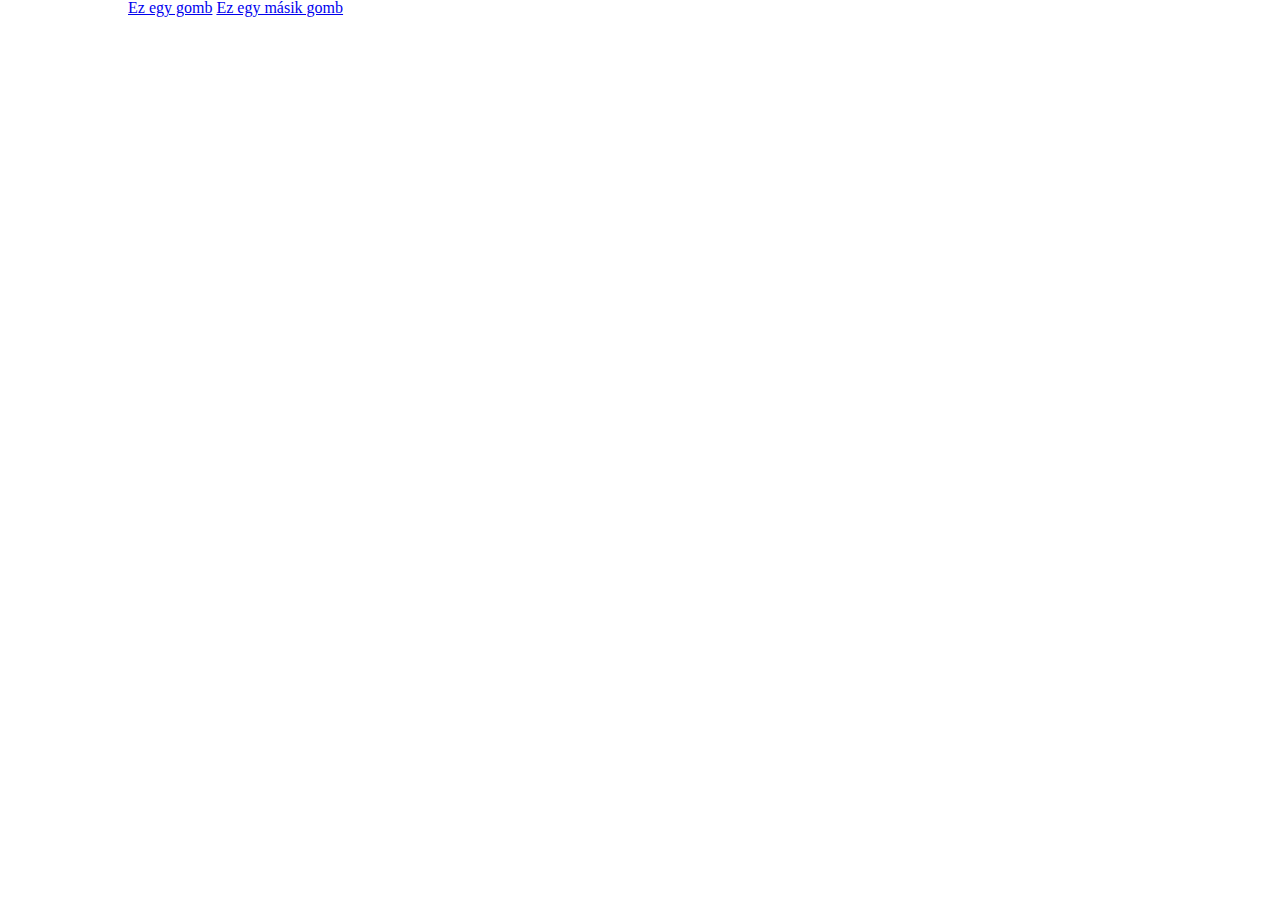
<file: index.html>
<!--
To change this template, choose Tools | Templates
and open the template in the editor.
-->
<!DOCTYPE html>
<html>
	<head>
		<title>OverlayBox</title>
		<meta http-equiv="Content-Type" content="text/html; charset=UTF-8">
		<link type="text/css" rel="stylesheet" href="default.css"/>
		<script type="text/javascript" src="js/libs/jquery-1.9.0/jquery.min.js"></script>
		<script type="text/javascript" src="js/libs/overlayBox.js"></script>
		<style>
			#overlay {
				position: absolute;
				top: 0;
				left: 0;
				background: url('overlay-bg.png') repeat;
				display: none;
			}
			#overlay .overlay-content {
				display: none;
				height: auto;
			}
			#overlay .loaded-content,
			#overlay .error-content {
				float: left;
				display: none;
				height: 300px;
			}

			#overlay #overlay-close {
				position: absolute;
				top: 5px;
				right: 5px;
			}
		</style>
	</head>
	<body>
		<div id="overlay">
			&nbsp;
		</div>
		<div id="layout">
			<a href="text.log" class="button" data-overlay-btn-id='1'>Ez egy gomb</a>
			<a href="text2.log" class="button" data-overlay-btn-id='2'>Ez egy másik gomb</a>
		</div>
		<script type="text/javascript">
            $(document).ready(function() {
                $('.button').on({
                    click : function(e) {
                        e.preventDefault();
                        e.stopPropagation();

                        var contentData = "<a href=# id='overlay-close'>X</a>Valami";

                        $('#overlay').overlayBox({
                            closeBtnId : '#overlay-close',
                            contentBlockWidth : '400',
                            zIndexValue : '10',
                            onOverlayLoaded : function(el) {
                                console.info(el)
                            },
                            onOverlayClosed : function() {
                                console.info('CLOSED OVERLAY');
                            }
                        }, contentData);
                    }
                });

            });
		</script>
	</body>
</html>
</file>
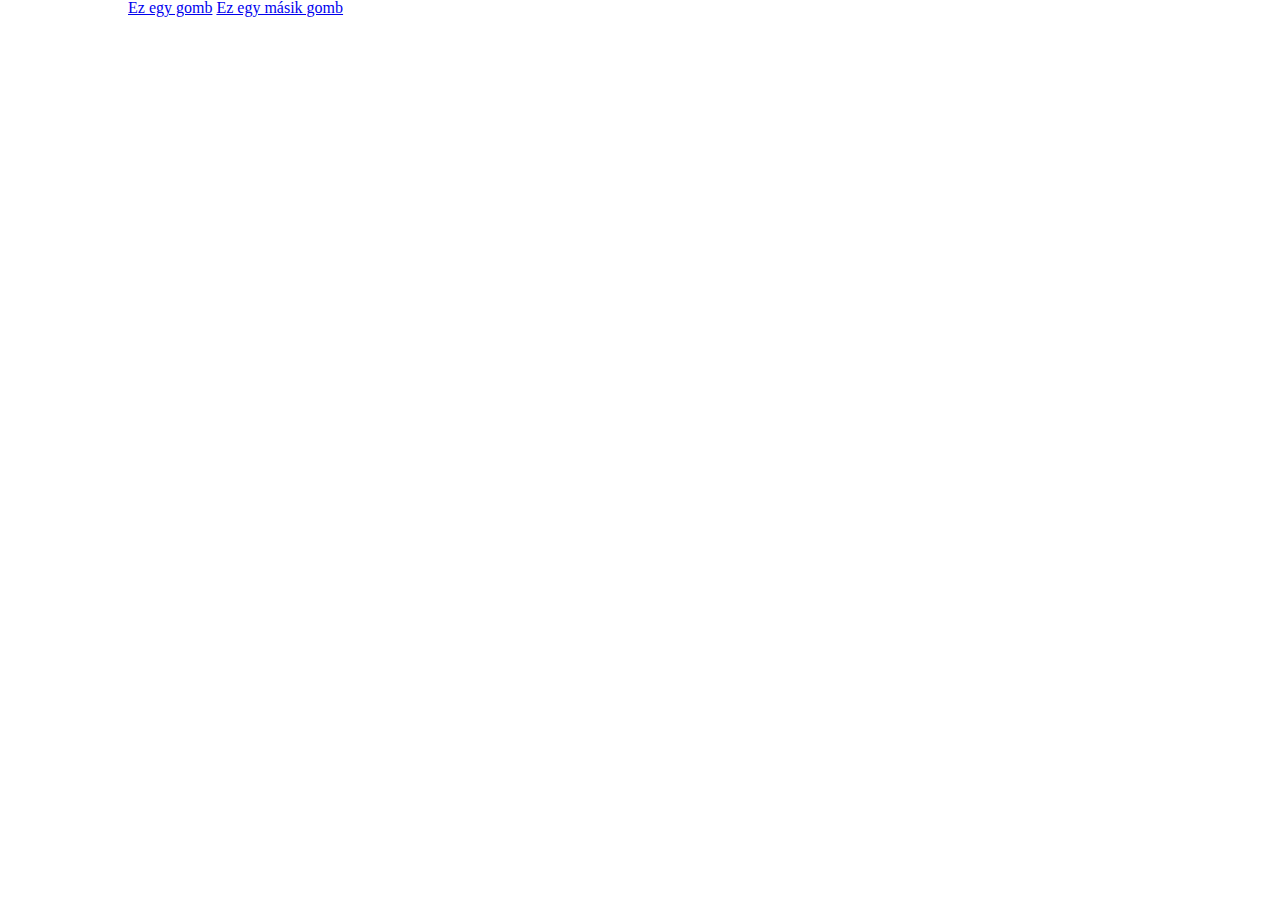
<file: Demos/demo-1.html>
<!--
To change this template, choose Tools | Templates
and open the template in the editor.
-->
<!DOCTYPE html>
<html>
	<head>
		<title>OverlayBox - Demo 1 - Generate data with JS variable</title>
		<meta http-equiv="Content-Type" content="text/html; charset=UTF-8">
		<link type="text/css" rel="stylesheet" href="../default.css"/>
		<script type="text/javascript" src="../js/libs/jquery-1.9.0/jquery.min.js"></script>
		<script type="text/javascript" src="../js/libs/overlayBox.js"></script>
		<style>
			#overlay {
				position: absolute;
				top: 0;
				left: 0;
				background: url('../overlay-bg.png') repeat;
				display: none;
			}
			#overlay .overlay-content {
				display: none;
				height: auto;
			}
			#overlay .loaded-content,
			#overlay .error-content {
				float: left;
				display: none;
				height: 300px;
			}

			#overlay #overlay-close {
				position: absolute;
				top: 5px;
				right: 5px;
			}
		</style>
	</head>
	<body>
		<div id="overlay">
			&nbsp;
		</div>
		<div id="layout">
			<a href='#' class="button" data-overlay-btn-id='1'>Ez egy gomb</a>
			<a href='#'  class="button" data-overlay-btn-id='2'>Ez egy másik gomb</a>
		</div>
		<script type="text/javascript">
            $(document).ready(function() {
                $('.button').on({
                    click : function(e) {
                        e.preventDefault();
                        e.stopPropagation();

                        var contentData = "<a href=# id='overlay-close'>X</a>Valami";

                        $('#overlay').overlayBox({
                            closeBtnId : '#overlay-close',
                            contentBlockWidth : '400',
                            zIndexValue : '10',
                            layoutId: 'layout',
                            onOverlayLoaded : function(el) {
                                console.info(el)
                            },
                            onOverlayClosed : function() {
                                console.info('CLOSED OVERLAY');
                            }
                        }, contentData);
                    }
                });

            });
		</script>
	</body>
</html>
</file>
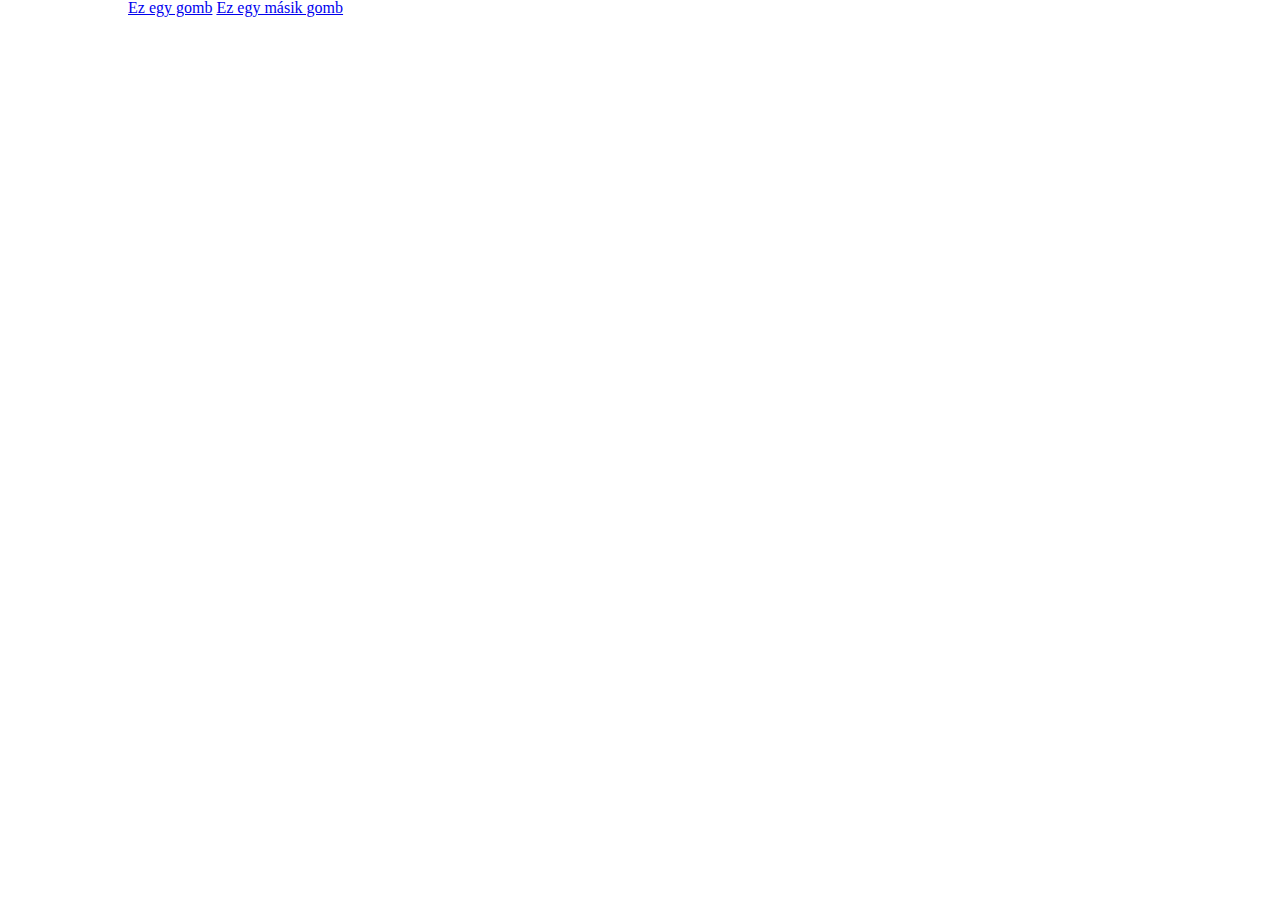
<file: Demos/demo-2.html>
<!--
To change this template, choose Tools | Templates
and open the template in the editor.
-->
<!DOCTYPE html>
<html>
	<head>
		<title>OverlayBox - Demo 2 - Generate data from HTML</title>
		<meta http-equiv="Content-Type" content="text/html; charset=UTF-8">
		<link type="text/css" rel="stylesheet" href="../default.css"/>
		<script type="text/javascript" src="../js/libs/jquery-1.9.0/jquery.min.js"></script>
		<script type="text/javascript" src="../js/libs/overlayBox.js"></script>
		<style>
			#overlay {
				position: absolute;
				top: 0;
				left: 0;
				background: url('../overlay-bg.png') repeat;
				display: none;
			}
			#overlay .overlay-content {
				display: none;
				height: auto;
			}
			#overlay .loaded-content,
			#overlay .error-content {
				float: left;
				display: none;
				height: 300px;
			}

			#overlay #overlay-close {
				position: absolute;
				top: 5px;
				right: 5px;
			}
		</style>
	</head>
	<body>
		<div id="overlay">
			<div class="overlay-content">This is a content</div>
			<div class="overlay-content">This is an other content</div>
		</div>
		<div id="layout">
			<a href='#' class="button" data-overlay-btn-id='1'>Ez egy gomb</a>
			<a href='#' class="button" data-overlay-btn-id='2'>Ez egy másik gomb</a>
		</div>
		<script type="text/javascript">
            $(document).ready(function() {
                $('.button').on({
                    click : function(e) {
                        e.preventDefault();
                        e.stopPropagation();

                        var contentData = "<a href=# id='overlay-close'>X</a>Valami";

                        $('#overlay').overlayBox({
                            closeBtnId : '#overlay-close',
                            contentBlockWidth : '400',
                            zIndexValue : '10',
                            onOverlayLoaded : function(el) {
                                console.info(el)
                            },
                            onOverlayClosed : function() {
                                console.info('CLOSED OVERLAY');
                            }
                        }, $(this));
                    }
                });

            });
		</script>
	</body>
</html>
</file>
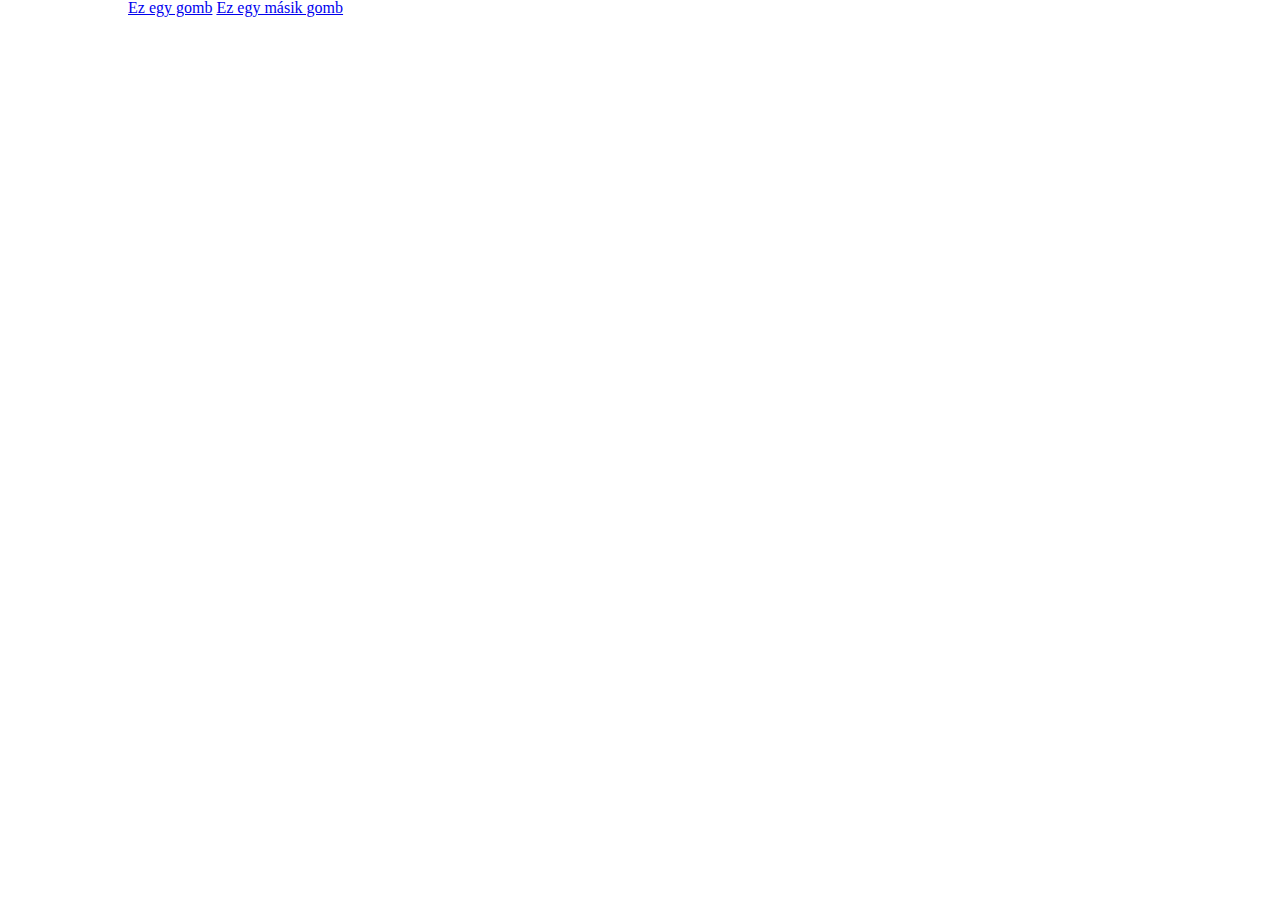
<file: Demos/demo-3.html>
<!--
To change this template, choose Tools | Templates
and open the template in the editor.
-->
<!DOCTYPE html>
<html>
	<head>
		<title>OverlayBox - Demo 3 - Generate data with AJAX</title>
		<meta http-equiv="Content-Type" content="text/html; charset=UTF-8">
		<link type="text/css" rel="stylesheet" href="../default.css"/>
		<script type="text/javascript" src="../js/libs/jquery-1.9.0/jquery.min.js"></script>
		<script type="text/javascript" src="../js/libs/overlayBox.js"></script>
		<style>
			#overlay {
				position: absolute;
				top: 0;
				left: 0;
				background: url('../overlay-bg.png') repeat;
				display: none;
			}
			#overlay .overlay-content {
				display: none;
				height: auto;
			}
			#overlay .loaded-content, #overlay .error-content {
				float: left;
				display: none;
				height: 300px;
			}

			#overlay #overlay-close {
				position: absolute;
				top: 5px;
				right: 5px;
			}
		</style>
	</head>
	<body>
		<div id="overlay">
			&nbsp;
		</div>
		<div id="layout">
			<a href="../text.log" class="button" data-overlay-btn-id='1'>Ez egy gomb</a>
			<a href="../text2.log" class="button" data-overlay-btn-id='2'>Ez egy másik gomb</a>
		</div>
		<script type="text/javascript">
			$(document).ready(function() {
				$('.button').on({
					click : function(e) {
						e.preventDefault();
						e.stopPropagation();

						var contentData = "<a href=# id='overlay-close'>X</a>Valami";

						$('#overlay').overlayBox({
							closeBtnId : '#overlay-close',
							contentBlockWidth : '400',
							zIndexValue : '10',
							onOverlayLoaded : function(el) {
								console.info(el)
							},
							onOverlayClosed : function() {
								console.info('CLOSED OVERLAY');
							}
						}, {
							dataFromServer : {
								method : 'post',
								dataType : 'JSON',
								url : $(this).attr('href'),
								loaderIcon : '../ajax-loader.gif',
								loaderId : 'ajax-loader',
								error_404_html : '<img src="../404-not-found.gif" alt=""/>',
								loadedContentHeight : 300
							}
						});
					}
				});

			});
		</script>
	</body>
</html>
</file>
<file: default.css>
/* http://meyerweb.com/eric/tools/css/reset/ 
   v2.0 | 20110126
   License: none (public domain)
*/

html, body, div, span, applet, object, iframe,
h1, h2, h3, h4, h5, h6, p, blockquote, pre,
a, abbr, acronym, address, big, cite, code,
del, dfn, em, img, ins, kbd, q, s, samp,
small, strike, strong, sub, sup, tt, var,
b, u, i, center,
dl, dt, dd, ol, ul, li,
fieldset, form, label, legend,
table, caption, tbody, tfoot, thead, tr, th, td,
article, aside, canvas, details, embed, 
figure, figcaption, footer, header, hgroup, 
menu, nav, output, ruby, section, summary,
time, mark, audio, video {
	margin: 0;
	padding: 0;
	border: 0;
	font-size: 100%;
	font: inherit;
	vertical-align: baseline;
}
/* HTML5 display-role reset for older browsers */
article, aside, details, figcaption, figure, 
footer, header, hgroup, menu, nav, section {
	display: block;
}
body {
	line-height: 1;
}
ol, ul {
	list-style: none;
}
blockquote, q {
	quotes: none;
}
blockquote:before, blockquote:after,
q:before, q:after {
	content: '';
	content: none;
}
table {
	border-collapse: collapse;
	border-spacing: 0;
}
.clear {
    display: block !important;
    margin: 0 !important;
    padding: 0 !important;
    width: 0 !important;
    height: 0 !important;
    float: none !important;
    clear: both !important;
}
#layout {
    position: relative;
    width: 1024px;
    margin: 0 auto;
    height: auto;
}
#layout header {
    position: relative;
    top: 0;
    left: 0;
}
#layout section {
    position: relative;
    padding: 0 0 16px;
}
    section .content {
        position: relative;
    }
#layout footer {
    position: absolute;
    bottom: 0;
    left: 0;
}
.square {
    width: 200px;
    height: 800px;
    background: #000;
}
</file>
